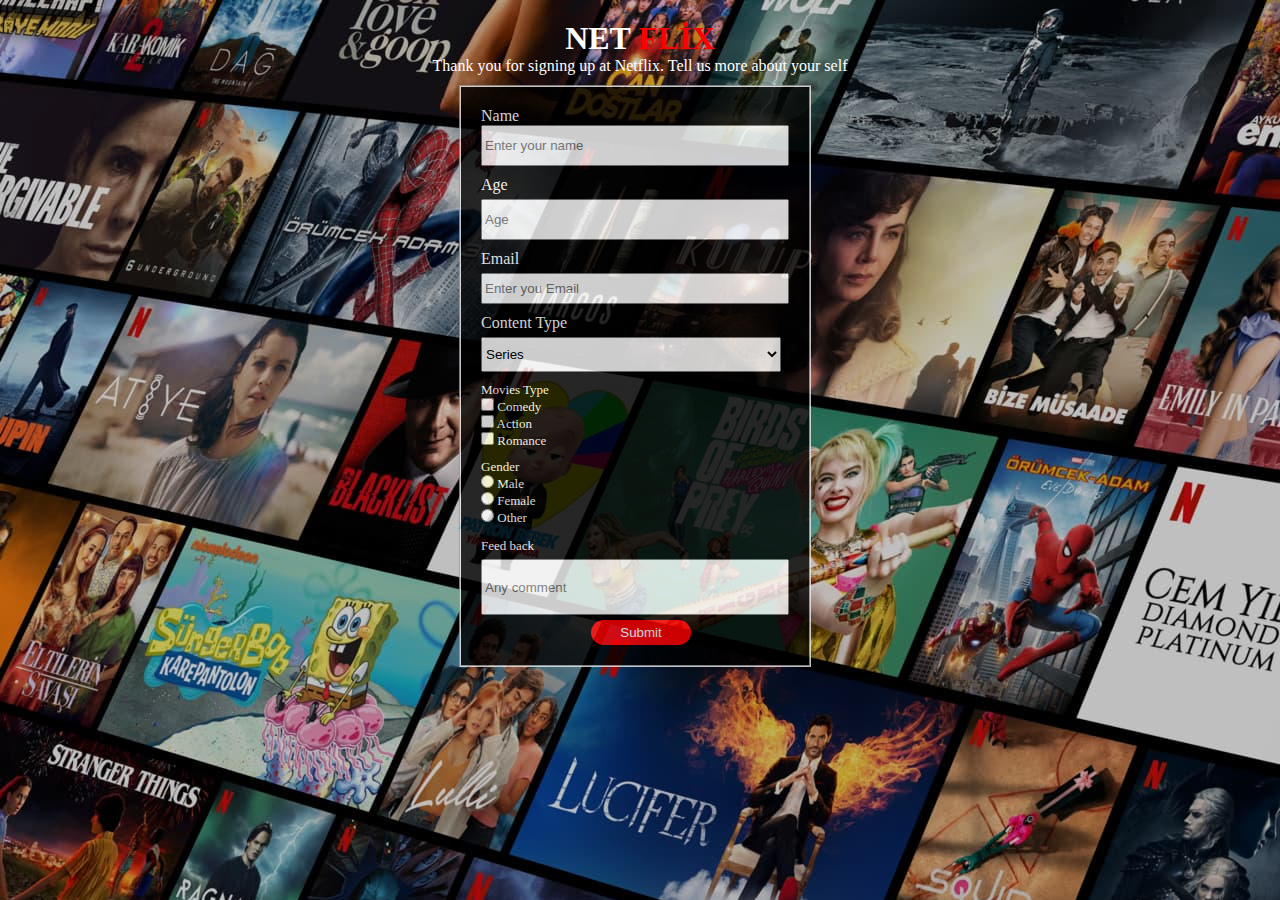
<file: index.html>
<!DOCTYPE html>
<html lang="en">
<head>
    <meta charset="UTF-8">
    <meta http-equiv="X-UA-Compatible" content="IE=edge">
    <meta name="viewport" content="width=device-width, initial-scale=1.0">
    <title>NETFLİX</title>
    <link rel="stylesheet" href="index.css">
</head>
<body>
    <h1> NET <span>FLİX</span>  </h1>
    <p>Thank you for signing up at Netflix. Tell us more about your self </p>
    <div>
        <form action="" >
           <fieldset>
            <div >
                <label id="name" for="name">Name</label> <br>
                <input type="text" id="name" placeholder="Enter your name">
            </div>
            <div>
                <label id="yaş" for="yaş">Age</label> <br>
                <input type="number" name="age" id="yaş" placeholder="Age">
            </div>
            <div>
                <label for="mail">Email</label> <br>
                <input type="email" id="mail" name="mail" placeholder="Enter you Email">
            </div>
            <div>
                <label for="">Content Type</label> <br>
                <select name="" id="selec">
                    <option value="series">Series</option>
                    <option value="">Bölüm</option>
                </select>
            </div>
            <div id="seçenek">
                <label for="">Movies Type</label> <br>
                <input type="checkbox" name="" class="komedi">
                <label for="komedi">Comedy</label> <br>
                <input type="checkbox" name="" id="aksiyon">
                <label for="aksiyon">Action</label> <br>
               <input type="checkbox" name="Romen" id="roman">
               <label for="roman">Romance</label>
            </div>
            <div id="gender" >
                <label for="Male">Gender</label> <br>
                <input type="radio" name="erkek" id="erkek">
                <label class="erkek" id="erkek" for="">Male</label> <br>
                <input type="radio" name="bayan" id="Female">
                <label class="bayan" for="bayan">Female</label> <br>
                <input type="radio" name="" id="diğer">
                <label class="diğer" for="diğer">Other</label>
            </div>
            <div >
                <label class="geri-dönüş" for="">Feed back</label> <br>
                <input type="text" name="" id="text-son" placeholder="Any comment">                
            </div>
            <div id="submit" >
                <input id="submit1" type="Submit">
            </div>
           </fieldset>
        </form>
    </div>
</body>
</html>
</file>
<file: index.css>
*{
   margin: auto;
   
}
body{
   background-image: url(./background_image.jpg);
}
fieldset{
    margin: auto;
    padding: 20px;
    width: 100px;
    height: auto;
    background-color: rgb(0,0,0);
    opacity: 0.8;
   
}
h1{
    margin-top: 20px;
    color: white;
    text-align: center;
}
span{
    color: red;
}
p{
    padding-bottom: 5px;
    color: white;
    text-align: center;
}
form{
    padding-top: 5px;
    color: white;
    padding-right: 10px;
    

}
#submit1{
    margin-top: 5px;
    padding: 5px;
    margin-left: 110px;
    color: white;
    background-color: red;
    border-radius: 40px;
    width: 100px;
    border: none;
}
#name{
    margin-bottom: 10px;
    width: 300px;
    height: 35px;
}
#yaş{
    margin-top: 5px;
    width: 300px;
    height: 35px;
    margin-bottom: 10px;
    }
#mail{
    margin-top: 5px;
    width: 300px;
    height: 25px;
    margin-bottom: 10px;
}
#selec{
    
    margin-top: 5px;
    width: 300px;
    height: 35px;
    margin-bottom: 10px;
}
#seçenek{
    margin-bottom: 10px;
    font-size: small;
}
#gender{
    margin-bottom: 10px;
    font-size: small;
    
}
#text-son{
    margin-top: 5px;
    width: 300px;
    height: 50px;
}
.geri-dönüş{
    font-size: small;
}
</file>
